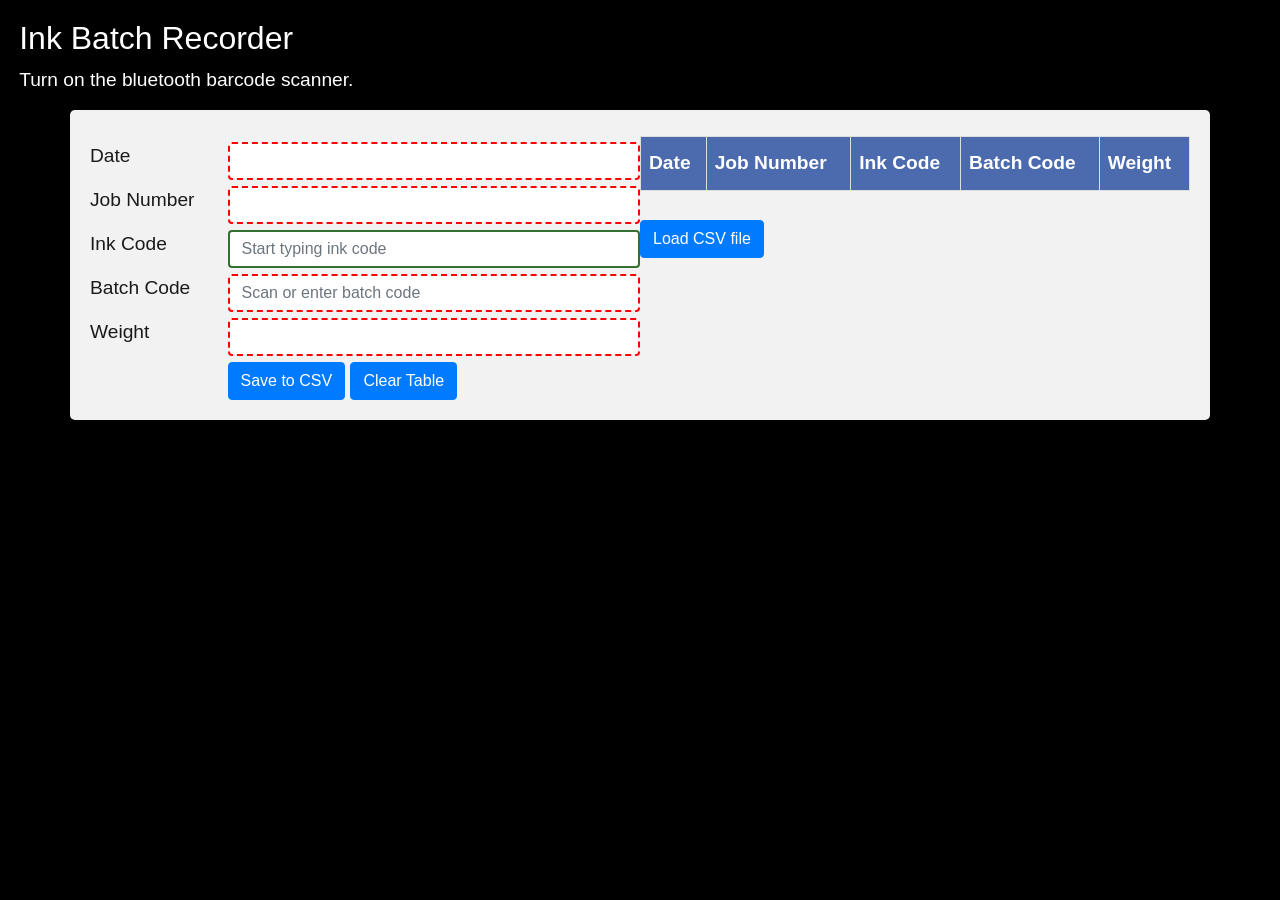
<file: index.htm>
<!DOCTYPE html>
<html lang="en">
<head>
<meta charset="UTF-8">

<title>Ink Scan</title>
<link rel="manifest" href="manifest.json">
<script>
if (navigator.serviceWorker.controller) {
  console.log('active service worker found, no need to register')
} else {
  navigator.serviceWorker.register('sw.js', {
    scope: '/inkscan/'
  }).then(function(reg) {
    console.log('Service worker has been registered for scope:'+ reg.scope);
  });
}
</script>

<meta name="viewport" content="width=device-width, initial-scale=1" />
<meta name="mobile-web-app-capable" content="yes" />
<meta name="apple-mobile-web-app-capable" content="yes" />
<meta name="apple-mobile-web-app-status-bar-style" content="black-translucent" />
<meta name="msapplication-TileColor" content="#c6181e">
<meta name="theme-color" content="#c6181e">
<meta name="application-name" content="Ink Scan" />
<meta name="apple-mobile-web-app-title" content="Ink Scan" />

<link rel="apple-touch-icon" sizes="180x180" href="./img/apple-touch-icon.png">
<link rel="apple-touch-startup-image" href="./img/apple-touch-icon.png">
<link rel="icon" type="image/png" sizes="32x32" href="./img/favicon-32x32.png">
<link rel="icon" type="image/png" sizes="16x16" href="./img/favicon-16x16.png">
<link rel="mask-icon" href="./img/safari-pinned-tab.svg" color="#c6181e">

<link rel="stylesheet" href="css/bootstrap.min.css">
<link rel="stylesheet" href="css/main.css">
<script src="./js/jquery.min.js"></script>
<script src="./js/popper.min.js"></script>
<script src="./js/bootstrap.min.js"></script>
</head>

<body>
        <h2>Ink Batch Recorder</h2>
        <p>Turn on the bluetooth barcode scanner.</p>

        <div class="container">
            <div class="row">
                <div class="col-50">

                    <div class="row">
                        <div class="col-25">
                            <label for="date">Date</label>
                        </div>
                        <div class="col-75">
                            <input type="text" class="form-control" id="date" required>
                        </div>
                    </div>

                    <div class="row">
                        <div class="col-25">
                            <label for="JobNo">Job Number</label>
                        </div>
                        <div class="col-75">
                            <input type="text" class="form-control" id="JobNo" required>
                        </div>
                    </div>

                    <!-- NEW AUTOCOMPLETE INK CODE FIELD -->
                    <div class="row">
                        <div class="col-25">
                            <label for="InkCodeInput">Ink Code</label>
                        </div>
                        <div class="col-75">
                            <input type="text" class="form-control input-lg" id="InkCodeInput" autocomplete="off" placeholder="Start typing ink code">
                        </div>
                    </div>

                    <div class="row">
                        <div class="col-25">
                            <label for="BatchCode">Batch Code</label>
                        </div>
                        <div class="col-75">
                            <input type="text" class="form-control input-lg" id="BatchCode" placeholder="Scan or enter batch code" required>
                        </div>
                    </div>

                    <div class="row">
                        <div class="col-25">
                            <label for="Weight">Weight</label>
                        </div>
                        <div class="col-75">
                            <input type="text" class="form-control input-lg" id="Weight" required>
                        </div>
                    </div>

                    <div class="row">
                        <div class="col-25"></div>
                        <div class="col-75">
                            <button id="btn-save" class="btn btn-primary">Save to CSV</button>
                            <button id="btn-clear" class="btn btn-primary" onclick="ClearTable()">Clear Table</button>
                        </div>
                    </div>
                </div>

                <div class="col-50">
                    <table id="ScansTable">
                        <thead>
                        <tr>
                            <th>Date</th>
                            <th>Job Number</th>
                            <th>Ink Code</th>
                            <th>Batch Code</th>
                            <th>Weight</th>
                        </tr>
                        </thead>
                        <tbody id="scansBody"></tbody>
                    </table>

                    <br>

                    <input id="fileElem" type="file" accept=".csv,text/csv" onchange="handleFiles(this.files)" multiple style="display:none">
                    <button id="fileSelect" class="btn btn-primary" onclick="loadCsvFile()">Load CSV file</button>
                </div>
            </div>
        </div>

</body>

<script src="js/FileSaver.js" defer></script>
<script src="js/main.js" defer></script>
<script src="js/table2csv.js" defer></script>
<script src="js/manup.js" defer></script>
</html>
</file>
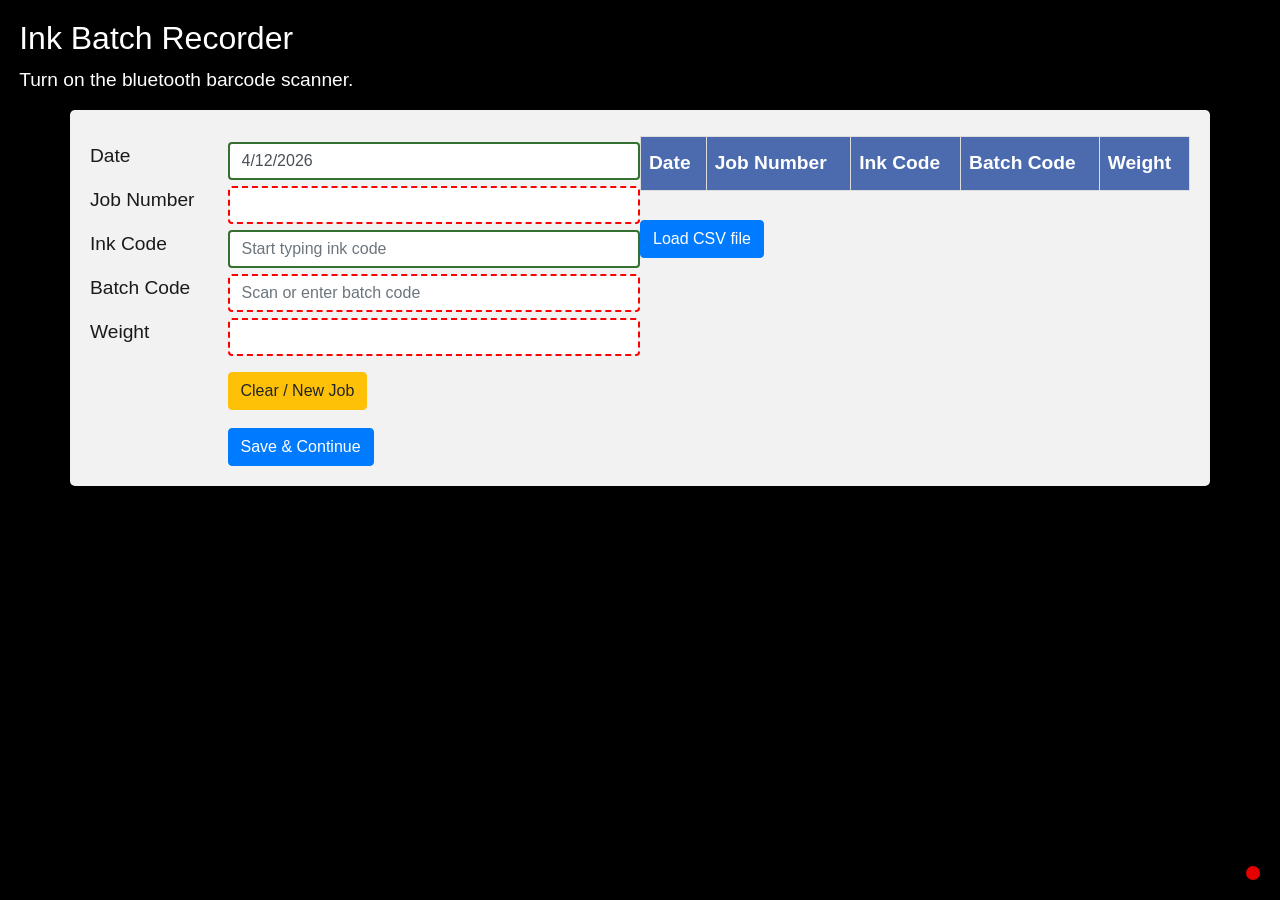
<file: index.html>
<!DOCTYPE html>
<html lang="en">
<head>
<meta charset="UTF-8">

<title>Ink Scan</title>
<link rel="manifest" href="manifest.json">
<script>
if (navigator.serviceWorker.controller) {
  console.log('active service worker found, no need to register')
} else {
  navigator.serviceWorker.register('sw.js', {
    scope: '/inkscan/'
  }).then(function(reg) {
    console.log('Service worker has been registered for scope:'+ reg.scope);
  });
}
</script>

<meta name="viewport" content="width=device-width, initial-scale=1" />
<meta name="mobile-web-app-capable" content="yes" />
<meta name="apple-mobile-web-app-capable" content="yes" />
<meta name="apple-mobile-web-app-status-bar-style" content="black-translucent" />
<meta name="msapplication-TileColor" content="#c6181e">
<meta name="theme-color" content="#c6181e">
<meta name="application-name" content="Ink Scan" />
<meta name="apple-mobile-web-app-title" content="Ink Scan" />

<link rel="apple-touch-icon" sizes="180x180" href="./img/apple-touch-icon.png">
<link rel="apple-touch-startup-image" href="./img/apple-touch-icon.png">
<link rel="icon" type="image/png" sizes="32x32" href="./img/favicon-32x32.png">
<link rel="icon" type="image/png" sizes="16x16" href="./img/favicon-16x16.png">
<link rel="mask-icon" href="./img/safari-pinned-tab.svg" color="#c6181e">

<link rel="stylesheet" href="css/bootstrap.min.css">
<link rel="stylesheet" href="css/main.css">
<script src="./js/jquery.min.js"></script>
<script src="./js/popper.min.js"></script>
<script src="./js/bootstrap.min.js"></script>

<style>
  .ink-code-wrapper {
    position: relative;
    display: flex;
    align-items: center;
    gap: 5px;
  }

  .ink-code-wrapper input {
    flex: 1;
  }

  .edit-ink-btn {
    padding: 6px 10px;
    font-size: 14px;
    background-color: #007bff;
    color: white;
    border: none;
    border-radius: 4px;
    cursor: pointer;
    transition: background-color 0.2s;
  }

  .edit-ink-btn:hover {
    background-color: #0056b3;
  }

  .edit-ink-btn:disabled {
    background-color: #ccc;
    cursor: not-allowed;
  }

  .job-completed-banner {
    background-color: #28a745;
    color: white;
    padding: 15px;
    border-radius: 4px;
    margin-bottom: 20px;
    display: none;
    text-align: center;
    font-weight: bold;
  }

  .btn-group-vertical {
    gap: 8px;
    display: flex;
    flex-direction: column;
  }
</style>
</head>

<body>
        <h2>Ink Batch Recorder</h2>
        <p>Turn on the bluetooth barcode scanner.</p>

        <div class="container">

            <div id="jobCompletedBanner" class="job-completed-banner">
              ✓ Job Completed! Form is now locked. Clear or start a new job.
            </div>

            <div class="row">
                <div class="col-50">

                    <div class="row">
                        <div class="col-25">
                            <label for="date">Date</label>
                        </div>
                        <div class="col-75">
                            <input type="text" class="form-control" id="dateInput" required>
                        </div>
                    </div>

                    <div class="row">
                        <div class="col-25">
                            <label for="JobNo">Job Number</label>
                        </div>
                        <div class="col-75">
                            <input type="text" class="form-control" id="JobNo" required>
                        </div>
                    </div>

                    <div class="row">
                        <div class="col-25">
                            <label for="InkCodeInput">Ink Code</label>
                        </div>
                        <div class="col-75">
                            <div class="ink-code-wrapper">
                                <input type="text" class="form-control input-lg" id="InkCodeInput" autocomplete="off" placeholder="Start typing ink code">
                                <button id="editInkBtn" class="edit-ink-btn" type="button" style="display: none;">✏️ Edit</button>
                            </div>

                            <div id="autocomplete-list" class="autocomplete-items"></div>
                        </div>
                    </div>

                    <div class="row">
                        <div class="col-25">
                            <label for="BatchCode">Batch Code</label>
                        </div>
                        <div class="col-75">
                            <input type="text" class="form-control input-lg" id="BatchCode" placeholder="Scan or enter batch code" required>
                        </div>
                    </div>

                    <div class="row">
                        <div class="col-25">
                            <label for="Weight">Weight</label>
                        </div>
                        <div class="col-75">
                            <input 
                              type="text"
                              class="form-control input-lg"
                              id="Weight"
                              required
                            >
                        </div>
                    </div>

                    <div class="row" style="margin-top: 10px;">
                        <div class="col-25"></div>
                        <div class="col-75">
                            <button id="btn-clear" class="btn btn-warning" onclick="resetJob()" style="margin-bottom: 12px;">
                                Clear / New Job
                            </button>
                        </div>
                    </div>

                    <div class="row">
                        <div class="col-25"></div>
                        <div class="col-75">
                            <div class="btn-group-vertical">
                                <div style="display: flex; gap: 8px;">
                                    <button id="btn-save-continue" class="btn btn-primary">Save & Continue</button>
                                </div>

                                <button id="btn-complete-job" class="hiddenFinish"></button>

                            </div>
                        </div>
                    </div>

                </div>

                <div class="col-50">
                    <table id="ScansTable">
                        <thead>
                        <tr>
                            <th>Date</th>
                            <th>Job Number</th>
                            <th>Ink Code</th>
                            <th>Batch Code</th>
                            <th>Weight</th>
                        </tr>
                        </thead>
                        <tbody id="scansBody"></tbody>
                    </table>

                    <br>

                    <input id="fileElem" type="file" accept=".csv,text/csv" onchange="handleFiles(this.files)" multiple style="display:none">

                    <button id="fileSelect" class="btn btn-primary" onclick="loadCsvFile()">Load CSV file</button>

                </div>
            </div>
        </div>

</body>

<script src="js/FileSaver.js" defer></script>
<script src="js/main1.js" defer></script>
<script src="js/table2csv.js" defer></script>
<script src="js/manup.js" defer></script>
</html>
</file>
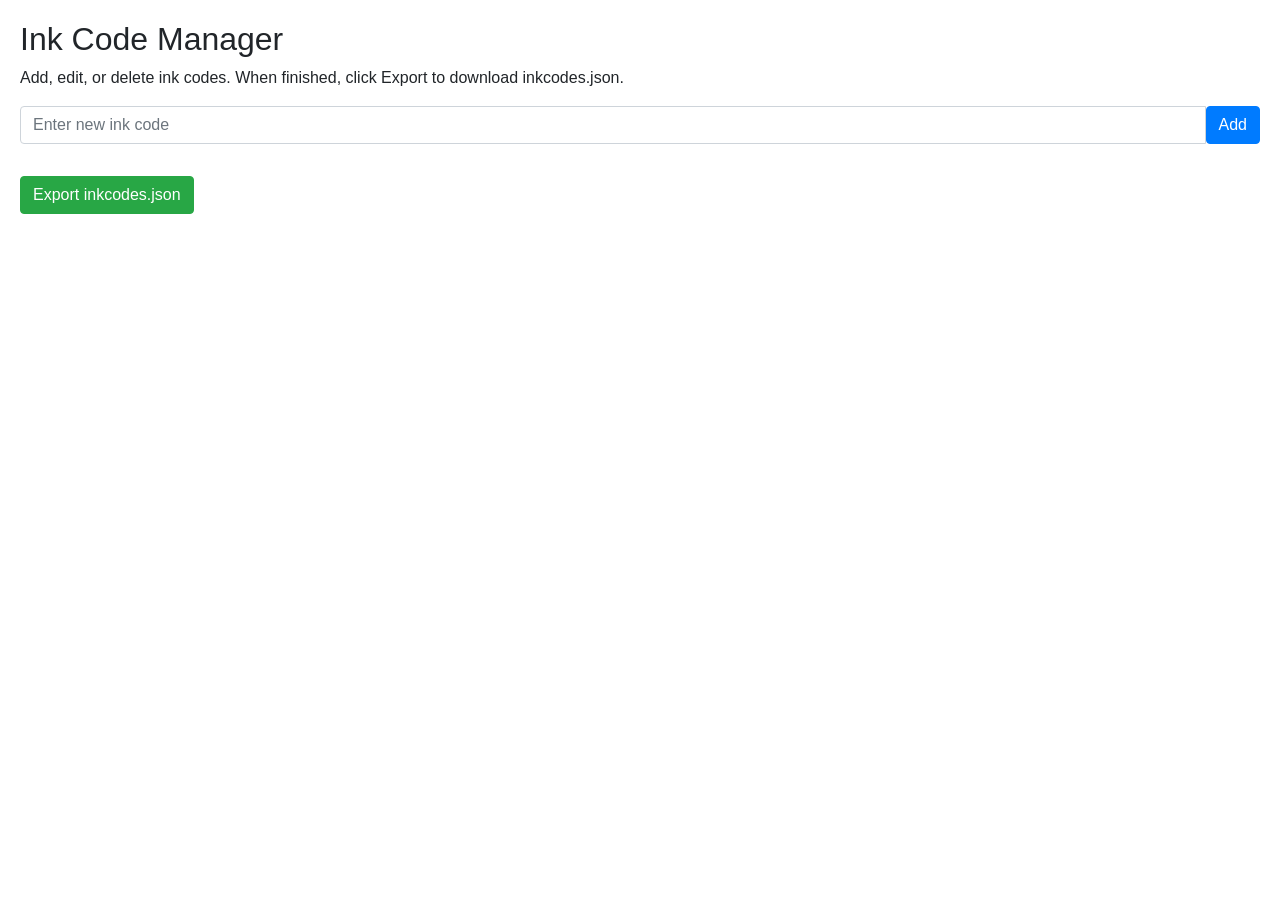
<file: manage.htm>
<!DOCTYPE html>
<html lang="en">
<head>
<meta charset="UTF-8">
<title>Ink Code Manager</title>
<meta name="viewport" content="width=device-width, initial-scale=1">

<link rel="stylesheet" href="css/bootstrap.min.css">
<script src="js/jquery.min.js"></script>

<style>
body { padding: 20px; }
#codeList li {
    padding: 6px;
    border-bottom: 1px solid #ddd;
    display: flex;
    justify-content: space-between;
}
</style>
</head>

<body>

<h2>Ink Code Manager</h2>
<p>Add, edit, or delete ink codes. When finished, click Export to download inkcodes.json.</p>

<div class="input-group mb-3">
    <input id="newCode" type="text" class="form-control" placeholder="Enter new ink code">
    <button id="addBtn" class="btn btn-primary">Add</button>
</div>

<ul id="codeList"></ul>

<button id="exportBtn" class="btn btn-success mt-3">Export inkcodes.json</button>

<script>
// Load codes from localStorage
function loadCodes() {
    let stored = localStorage.getItem("inkCodes");
    return stored ? JSON.parse(stored) : [];
}

// Save codes
function saveCodes(codes) {
    localStorage.setItem("inkCodes", JSON.stringify(codes));
}

// Render list
function render() {
    let codes = loadCodes();
    let list = $("#codeList");
    list.empty();

    codes.forEach((code, index) => {
        list.append(`
            <li>
                <span>${code}</span>
                <div>
                    <button class="btn btn-sm btn-warning editBtn" data-index="${index}">Edit</button>
                    <button class="btn btn-sm btn-danger delBtn" data-index="${index}">Delete</button>
                </div>
            </li>
        `);
    });
}

// Add code
$("#addBtn").click(() => {
    let val = $("#newCode").val().trim();
    if (val === "") return;

    let codes = loadCodes();
    codes.push(val);
    saveCodes(codes);

    $("#newCode").val("");
    render();
});

// Delete code
$(document).on("click", ".delBtn", function() {
    let index = $(this).data("index");
    let codes = loadCodes();
    codes.splice(index, 1);
    saveCodes(codes);
    render();
});

// Edit code
$(document).on("click", ".editBtn", function() {
    let index = $(this).data("index");
    let codes = loadCodes();
    let updated = prompt("Edit ink code:", codes[index]);
    if (updated !== null && updated.trim() !== "") {
        codes[index] = updated.trim();
        saveCodes(codes);
        render();
    }
});

// Export JSON
$("#exportBtn").click(() => {
    let codes = loadCodes();
    let blob = new Blob([JSON.stringify(codes, null, 2)], { type: "application/json" });

    let link = document.createElement("a");
    link.href = URL.createObjectURL(blob);
    link.download = "inkcodes.json";
    link.click();
});

render();
</script>

</body>
</html>
</file>
<file: css/main.css>
* {
    box-sizing: border-box;
}
/*
input[type=text], input[type=textarea], select, textarea {
    width: 100%;
    padding: 12px;
    border: 1px solid #ccc;
    border-radius: 4px;
    resize: vertical;
}

label {
    padding: 12px 12px 12px 0;
    display: inline-block;
}

input[type=submit] {
    background-color: #4CAF50;
    color: white;
    padding: 12px 20px;
    border: none;
    border-radius: 6px;
    cursor: pointer;
    float: right;
}

input[type=submit]:hover {
    background-color: #45a049;
}
*/
.container {
    border-radius: 5px;
    color: #1a1a1a;
    background-color: #f2f2f2;
    padding: 20px;
}

.col-25 {
    float: left;
    width: 25%;
    margin-top: 6px;
}

.col-50 {
    float: left;
    width: 50%;
    margin-top: 6px;
}

.col-75 {
    float: left;
    width: 75%;
    margin-top: 6px;
}

.row{
    margin: 0;
}

/* Clear floats after the columns */
.row:after {
    content: "";
    display: table;
    clear: both;
}

/* Responsive layout */
@media screen and (max-width: 1200px) {
    .col-50, input[type=submit] {
        width: 100%;
        margin-top: 0;
    }
}
@media screen and (max-width: 600px) {
    .col-25, .col-50, .col-75, input[type=submit] {
        width: 100%;
        margin-top: 0;
    }
}

#ScansTable {
    font-family: "Trebuchet MS", Arial, Helvetica, sans-serif;
    width: 100%;
    padding: 20px;
}

#ScansTable td, #ScansTable th {
    border: 1px solid #ddd;
    padding: 8px;
}

#ScansTable tr:nth-child(even){background-color: #f2f2f2;}
#ScansTable tr:hover {background-color: #ddd;}

#ScansTable th {
    padding-top: 12px;
    padding-bottom: 12px;
    text-align: left;
    background-color: rgb(76, 107, 175);
    color: white;
}

body { 
    Padding: 1em;
    background: #000000;
    color: #FFFFFF;
    font-family:Arial, Helvetica, sans-serif;
    font-size: 1.2em;
    font-weight: 200;
}

#input {
    width: 100%;
    height: 300px;
    margin-bottom: 10px;
}

input:invalid {
    border: 2px dashed red;
}
  
input:valid {
    border: 2px solid rgb(52, 112, 47);
}

/* --------------------------------------------- */
/* 🔒 Hidden Finish Button (tiny red dot)        */
/* --------------------------------------------- */

.hiddenFinish {
    width: 14px;
    height: 14px;
    background: red;
    border-radius: 50%;
    position: fixed;
    bottom: 20px;
    right: 20px;
    opacity: 0.9;
    border: none;
    padding: 0;
    z-index: 9999;
}
</file>
